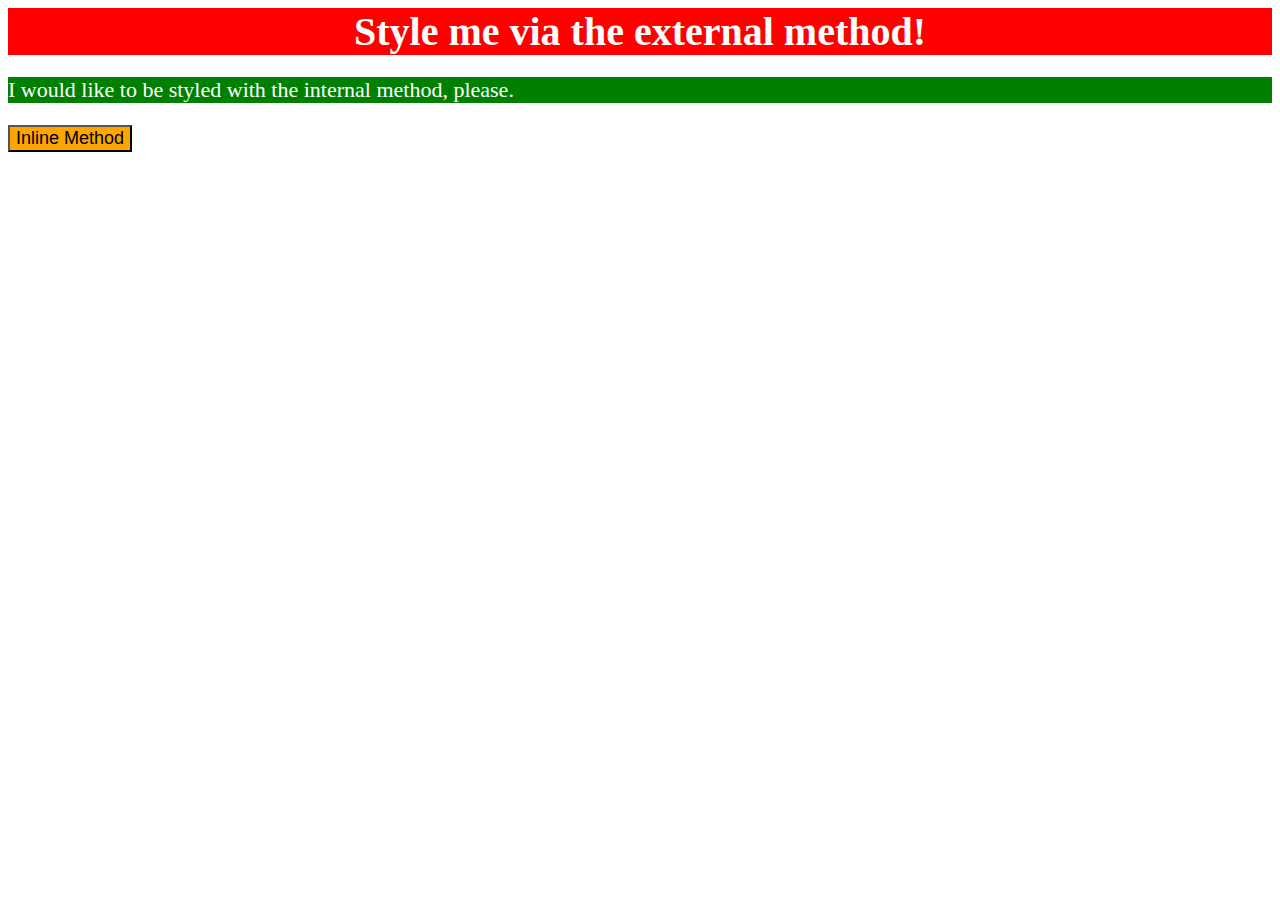
<file: foundations/01-css-methods/index.html>
<!DOCTYPE html>
<html lang="en">
  <head>
    <meta charset="UTF-8">
    <meta http-equiv="X-UA-Compatible" content="IE=edge">
    <meta name="viewport" content="width=device-width, initial-scale=1.0">
    <link rel="stylesheet" href="css-methods.css">
    <style>
      p {
      background-color: green;
      color: white;
      font-size: 22px;
      text-align: left;
      font-weight: normal;
      }
    </style>
    <title>Methods for Adding CSS</title>
  </head>
  <body>
    <div>Style me via the external method!</div>
    <p>I would like to be styled with the internal method, please.</p>
    <button style="background-color: orange; font-size: 18px;">Inline Method</button>
  </body>
</html>
</file>
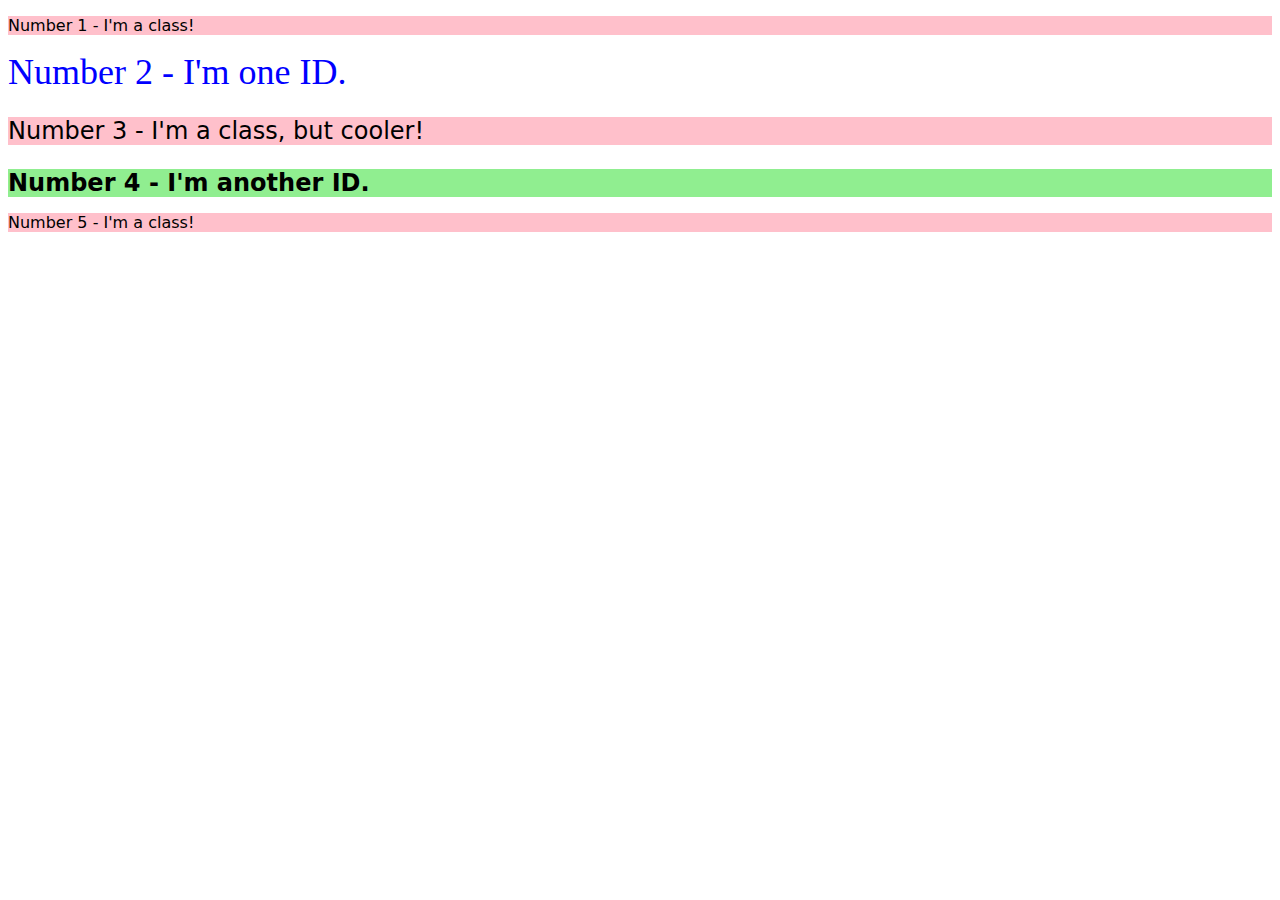
<file: foundations/02-class-id-selectors/index.html>
<!DOCTYPE html>
<html lang="en">
  <head>
    <meta charset="UTF-8">
    <meta http-equiv="X-UA-Compatible" content="IE=edge">
    <meta name="viewport" content="width=device-width, initial-scale=1.0">
    <title>Class and ID Selectors</title>
    <link rel="stylesheet" href="style.css">
  </head>
  <body>
    <p class="odd">Number 1 - I'm a class!</p>
    <div id="blu">Number 2 - I'm one ID.</div>
    <p class="odd power">Number 3 - I'm a class, but cooler!</p>
    <div class="verde power">Number 4 - I'm another ID.</div>
    <p class="odd">Number 5 - I'm a class!</p>
  </body>
</html>
</file>
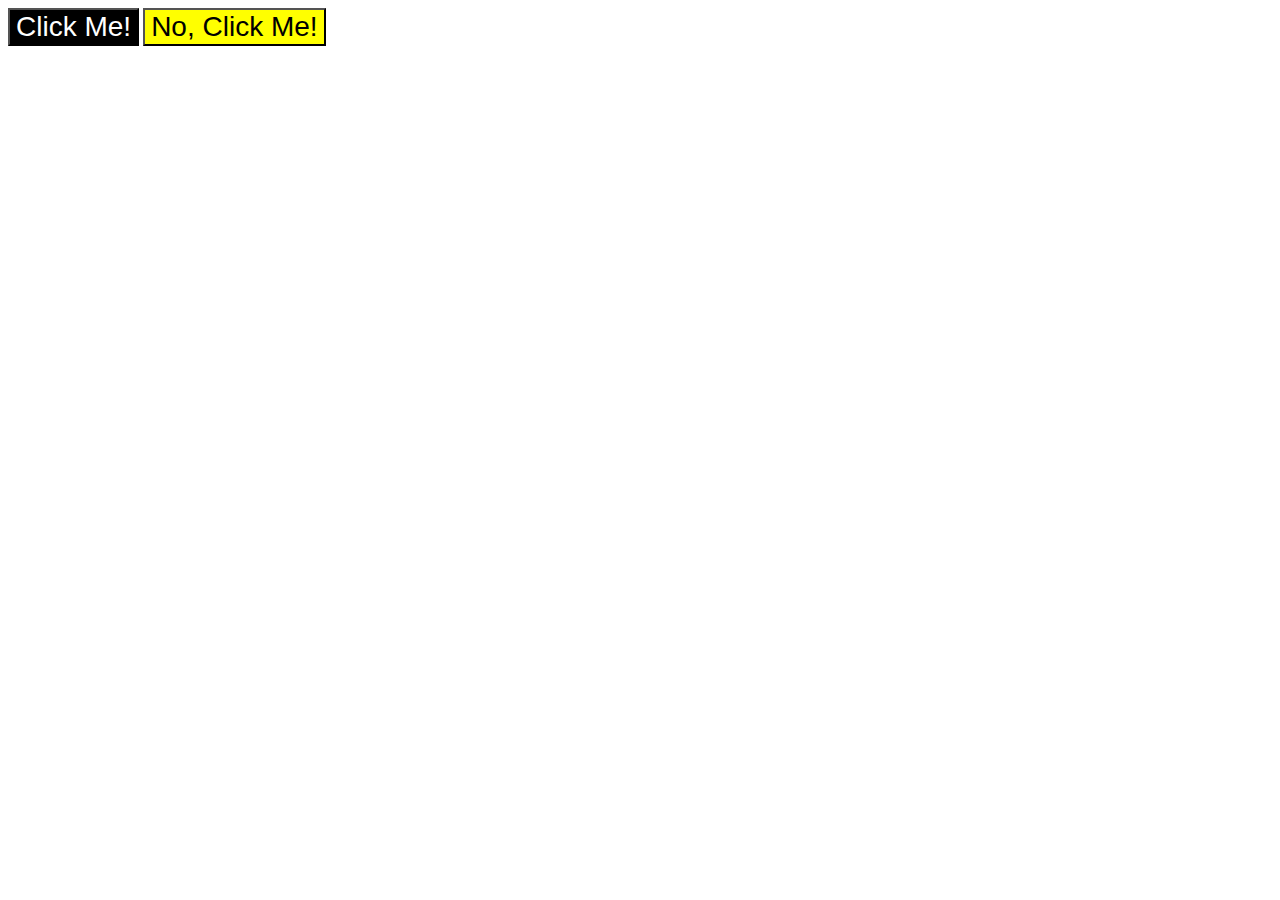
<file: foundations/03-grouping-selectors/index.html>
<!DOCTYPE html>
<html lang="en">
  <head>
    <meta charset="UTF-8">
    <meta http-equiv="X-UA-Compatible" content="IE=edge">
    <meta name="viewport" content="width=device-width, initial-scale=1.0">
    <title>Grouping Selectors</title>
    <link rel="stylesheet" href="style.css">
  </head>
  <body>
    <button class="first">Click Me!</button>
    <button class="second">No, Click Me!</button>
  </body>
</html>
</file>
<file: foundations/01-css-methods/css-methods.css>
div {
    background-color: red;
    color: white;
    font-size: 40px;
    text-align: center;
    font-weight: bold;
}
</file>
<file: foundations/02-class-id-selectors/style.css>
.odd {
    background-color: pink;
    font-family: Verdana, DejaVu Sans, sans-serif;
}

.power {
    background-color: pink;
    font-family: Verdana, DejaVu Sans, sans-serif;
    font-size: 24px;
}

#blu {
    font-size: 36px;
    color: blue;
}

.verde {
    font-weight: bold;
    background-color: lightgreen;
}
</file>
<file: foundations/03-grouping-selectors/style.css>
.first,
.second {
    font-size: 28px;
    font-family: Helvetica, 'Times New Roman', sans-serif;
}

.first {
    background-color: black;
    color: white;
}

.second {
    background-color: yellow;
    color: black;
}
</file>
